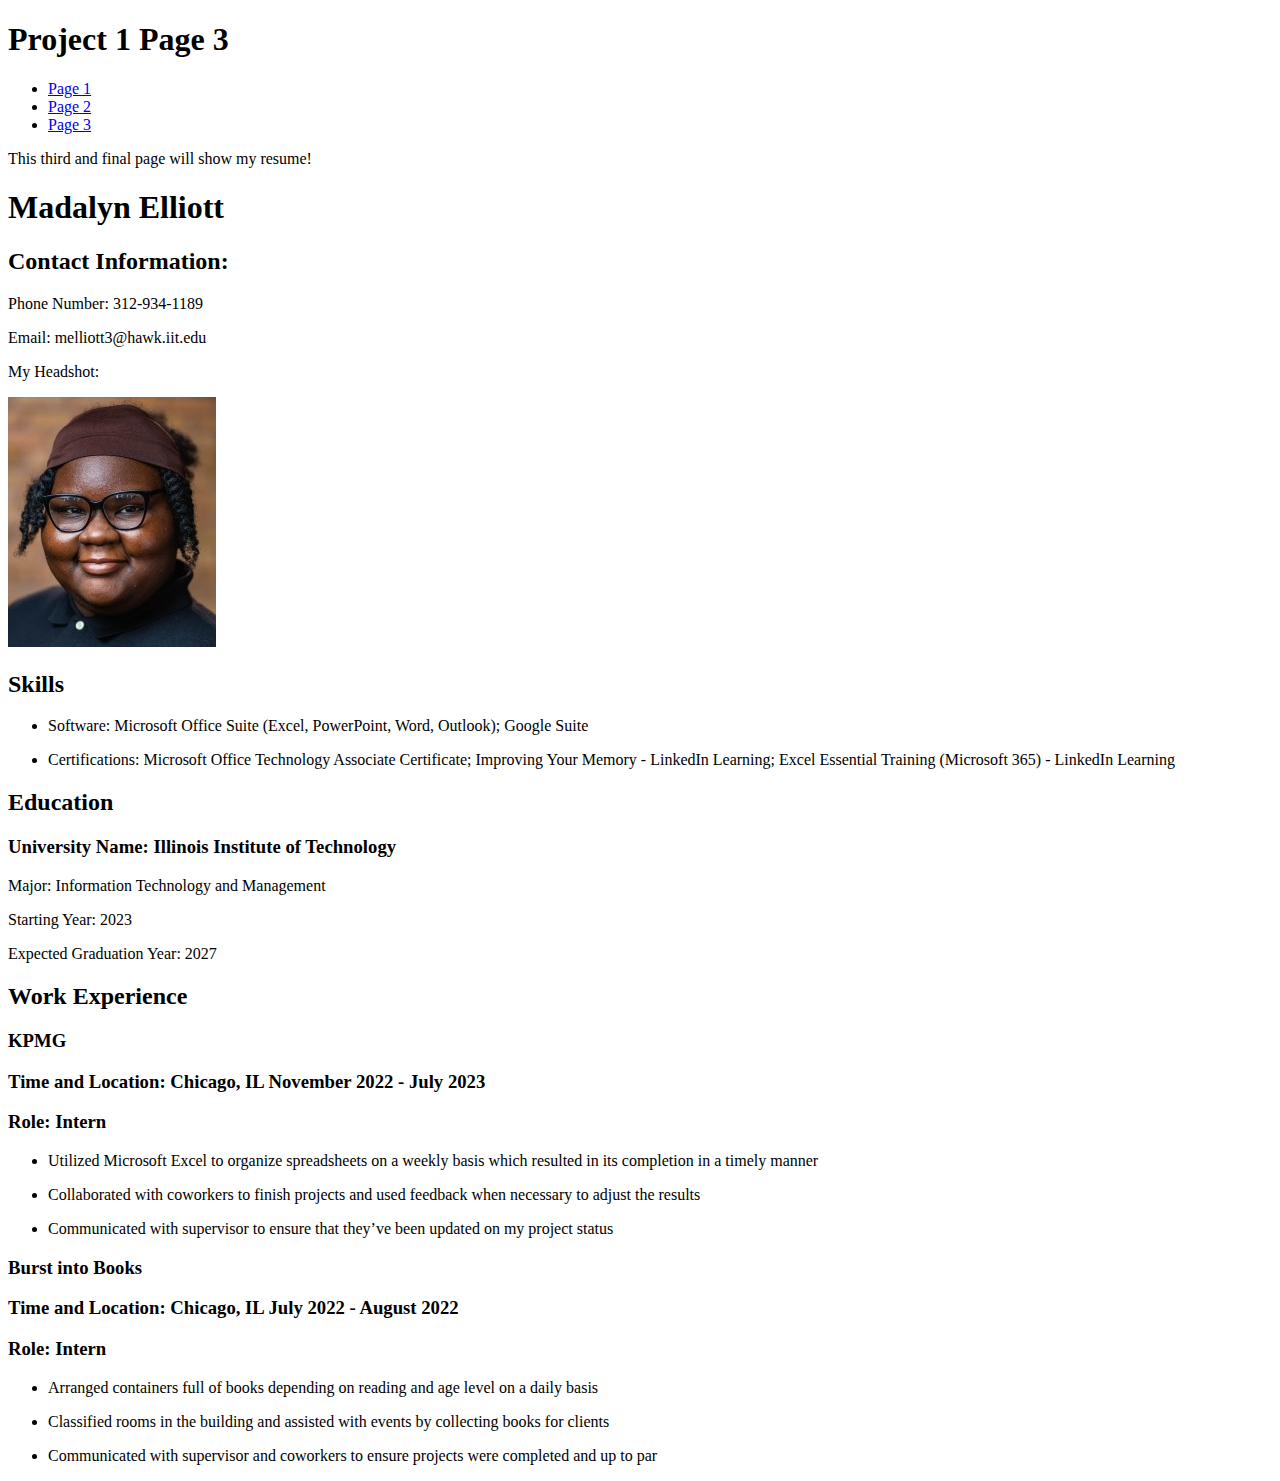
<file: index3.html>
<!DOCTYPE html>
<html lang="en">
  <head>
    <meta charset="utf-8">
    <title>Project 1</title>
  </head>
  <body>
    <h1>Project 1 Page 3</h1>
    <nav id="main-nav">
    <ul>
      <li><a href="index.html">Page 1</a></li>
      <li><a href="index2.html">Page 2</a></li>
      <li><a href="index3.html">Page 3</a></li>
    </ul>
    </nav>
      <p>This third and final page will show my resume!</p>
      <h1>Madalyn Elliott</h1>
        <h2>Contact Information:</h2>
          <p>Phone Number: 312-934-1189</p>
          <p>Email: melliott3@hawk.iit.edu</p>
          <p>My Headshot:</p>
          <img src="madalyn.elliott.jpg" alt="An image of me wearing a brown headband in a black polo shirt standing in front of a brownish background.">
        <h2>Skills</h2>
          <ul>
            <li><p>Software: Microsoft Office Suite (Excel, PowerPoint, Word, Outlook); Google Suite</p></li>
            <li><p>Certifications: Microsoft Office Technology Associate Certificate; Improving Your Memory - LinkedIn Learning; Excel Essential Training (Microsoft 365) - LinkedIn Learning</p></li>
          </ul>
        <h2>Education</h2>
          <h3>University Name: Illinois Institute of Technology</h3>
          <p>Major: Information Technology and Management</p>
          <p>Starting Year: 2023</p>
          <p>Expected Graduation Year: 2027</p>
        <h2>Work Experience</h2>
          <h3>KPMG</h3>
          <h3>Time and Location: Chicago, IL  November 2022 - July 2023</h3>
          <h3>Role: Intern</h3>
          <ul>
            <li><p>Utilized Microsoft Excel to organize spreadsheets on a weekly basis which resulted in its completion in a timely manner</p></li>
            <li><p>Collaborated with coworkers to finish projects and used feedback when necessary to adjust the results</p></li>
            <li><p>Communicated with supervisor to ensure that they’ve been updated on my project status</p></li>
          </ul>
          <h3>Burst into Books</h3>
          <h3>Time and Location: Chicago, IL  July 2022 - August 2022</h3>
          <h3>Role: Intern</h3>
          <ul>
            <li><p>Arranged containers full of books depending on reading and age level on a daily basis</p></li>
            <li><p>Classified rooms in the building and assisted with events by collecting books for clients</p></li>
            <li><p>Communicated with supervisor and coworkers to ensure projects were completed and up to par</p></li>
          </ul>
    </body>
</html>
</file>
